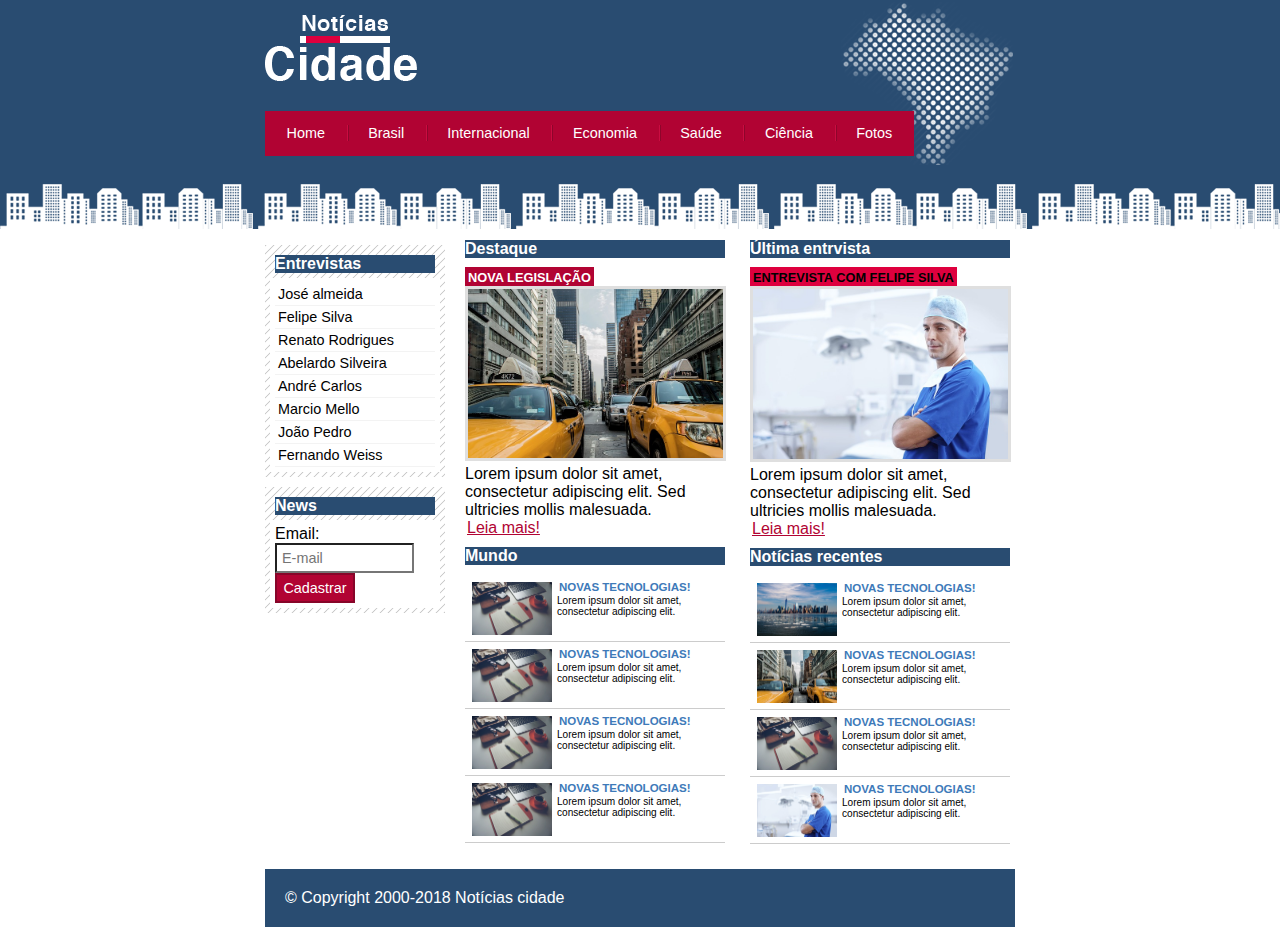
<file: Noticias-cidade/index.html>
<!DOCTYPE html>
<html lang="pt-BR">

<head>
    <meta charset="UTF-8">
    <meta http-equiv="X-UA-Compatible" content="IE=edge">
    <meta name="viewport" content="width=device-width, initial-scale=1.0">
    <link rel="stylesheet" type="text/css" href="css/style.css">
    <title>Noticias Cidade</title>

</head>

<body class="home">
    <!-- Início container -->
    <div id="container">
        <!-- Início topo -->
        <div id="topo">

            <h1 class="logo"> Notícias cidade </h1>
            <ul id="navegacao">
                <li class="primeiro"><a href="index.html"> Home </a> </li>
                <li><a href="brasil.html"> Brasil </a> </li>
                <li><a href="internacional.html"> Internacional </a> </li>
                <li><a href="economia.html"> Economia </a> </li>
                <li><a href="saude.html"> Saúde </a> </li>
                <li><a href="ciencia.html"> Ciência </a> </li>
                <li><a href="fotos.html"> Fotos </a> </li>
            </ul>
        </div> <!-- Fim /topo -->

        <!-- Início conteudo -->
        <div id="conteudo">

            <div id="primario">

                <div class="caixa destaque">
                    <h2>Destaque</h2>
                    <div class="caixa-conteudo">

                        <h3>Nova legislação</h3>
                        <img class="imagem-principal" src="imagens/taxi.jpg" width="100%">
                        <p>
                            Lorem ipsum dolor sit amet,
                            consectetur adipiscing elit. Sed ultricies mollis malesuada.
                        </p>
                        <a href="nova-legislacao.html">Leia mais!</a>
                    </div>
                </div>

                <!-- Início Mundo -->
                <div class="caixa">
                    <h2>Mundo</h2>
                    <div class="caixa-conteudo">
                        <ul id="lista-noticias">
                            <li>
                                <a href="">
                                    <img src="imagens/tecnologia.jpg" width="80">
                                    <h3>Novas tecnologias!</h3>
                                    <p>
                                        Lorem ipsum dolor sit amet,
                                        consectetur adipiscing elit.
                                    </p>
                                </a>
                            </li>
                            <li>
                                <a href="">
                                    <img src="imagens/tecnologia.jpg" width="80">
                                    <h3>Novas tecnologias!</h3>
                                    <p>
                                        Lorem ipsum dolor sit amet,
                                        consectetur adipiscing elit.
                                    </p>
                                </a>
                            </li>
                            <li>
                                <a href="">
                                    <img src="imagens/tecnologia.jpg" width="80">
                                    <h3>Novas tecnologias!</h3>
                                    <p>
                                        Lorem ipsum dolor sit amet,
                                        consectetur adipiscing elit.
                                    </p>
                                </a>
                            </li>
                            <li>
                                <a href="">
                                    <img src="imagens/tecnologia.jpg" width="80">
                                    <h3>Novas tecnologias!</h3>
                                    <p>
                                        Lorem ipsum dolor sit amet,
                                        consectetur adipiscing elit.
                                    </p>
                                </a>
                            </li>
                        </ul>
                    </div>
                </div>
                <!-- Fim mundo -->

            </div>



            <div id="secundario">
                <div class="caixa entrevista">
                    <h2>Última entrvista</h2>
                    <div class="caixa-conteudo">
                        <h3>Entrevista com felipe silva</h3>
                        <img class="imagem-principal" src="imagens/doutor.jpg" width="100%">
                        <p>
                            Lorem ipsum dolor sit amet,
                            consectetur adipiscing elit. Sed ultricies mollis malesuada.
                        </p>
                        <a href="">Leia mais!</a>
                    </div>
                </div>

                <!-- Início Noticias recentes -->
                <div class="caixa">
                    <h2>Notícias recentes</h2>
                    <div class="caixa-conteudo">
                        <ul id="lista-noticias">
                            <li>
                                <a href="">
                                    <img src="imagens/cidade.jpg" width="80">
                                    <h3>Novas tecnologias!</h3>
                                    <p>
                                        Lorem ipsum dolor sit amet,
                                        consectetur adipiscing elit.
                                    </p>
                                </a>
                            </li>
                            <li>
                                <a href="">
                                    <img src="imagens/taxi.jpg" width="80">
                                    <h3>Novas tecnologias!</h3>
                                    <p>
                                        Lorem ipsum dolor sit amet,
                                        consectetur adipiscing elit.
                                    </p>
                                </a>
                            </li>
                            <li>
                                <a href="">
                                    <img src="imagens/tecnologia.jpg" width="80">
                                    <h3>Novas tecnologias!</h3>
                                    <p>
                                        Lorem ipsum dolor sit amet,
                                        consectetur adipiscing elit.
                                    </p>
                                </a>
                            </li>
                            <li>
                                <a href="">
                                    <img src="imagens/doutor.jpg" width="80">
                                    <h3>Novas tecnologias!</h3>
                                    <p>
                                        Lorem ipsum dolor sit amet,
                                        consectetur adipiscing elit.
                                    </p>
                                </a>
                            </li>
                        </ul>
                    </div>
                </div>
                <!-- Fim Noticias recentes -->
            </div>



            <!-- Início lateral -->
            <div id="lateral">
                <div id="caixa">
                    <h2>Entrevistas</h2>
                    <div class="caixa-conteudo">
                        <ul>
                            <li><a href="">José almeida</a></li>
                            <li><a href="">Felipe Silva</a></li>
                            <li><a href="">Renato Rodrigues</a></li>
                            <li><a href="">Abelardo Silveira</a></li>
                            <li><a href="">André Carlos</a></li>
                            <li><a href="">Marcio Mello</a></li>
                            <li><a href="">João Pedro</a></li>
                            <li><a href="">Fernando Weiss</a></li>

                        </ul>
                    </div>
                </div>

                <div id="caixa">
                    <h2>News</h2>
                    <div class="caixa-conteudo">
                        <form>
                            <div>
                                <label for="email">Email:</label>
                                <input type="text" name="email" id="email" placeholder="E-mail">
                            </div>
                            <div>
                                <input class="submit" type="submit" value="Cadastrar">
                            </div>
                        </form>
                    </div>
                </div>



            </div> <!-- fim /lateral -->

        </div><!-- fim /conteudo -->

        <div id="container-rodape" style="clear: both;">
            <div id="rodape">
                &copy; Copyright 2000-2018 Notícias cidade
            </div>
        </div>

    </div>
    <!-- Fim /container -->


</body>

</html>
</file>
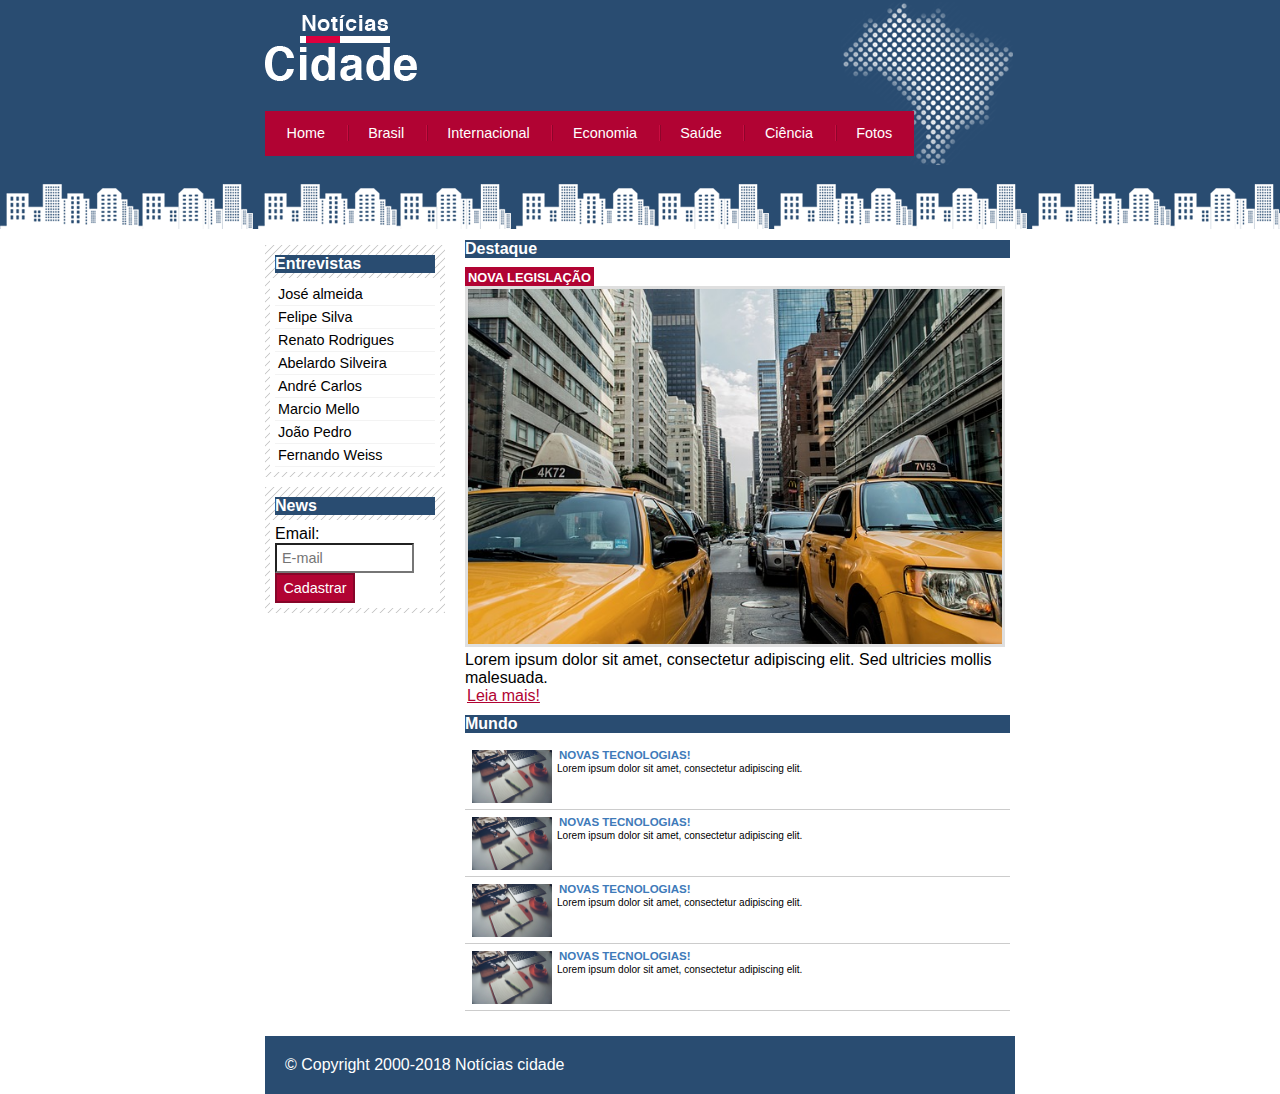
<file: Noticias-cidade/brasil.html>
<!DOCTYPE html>
<html lang="pt-BR">

<head>
    <meta charset="UTF-8">
    <meta http-equiv="X-UA-Compatible" content="IE=edge">
    <meta name="viewport" content="width=device-width, initial-scale=1.0">
    <link rel="stylesheet" type="text/css" href="css/style.css">
    <title>Noticias Cidade</title>

</head>

<body id="duas-colunas" class="brasil">
    <!-- Início container -->
    <div id="container">
        <!-- Início topo -->
        <div id="topo">

            <h1 class="logo"> Notícias cidade </h1>
            <ul id="navegacao">
                <li class="primeiro"><a href="index.html"> Home </a> </li>
                <li><a href="brasil.html"> Brasil </a> </li>
                <li><a href="internacional.html"> Internacional </a> </li>
                <li><a href="economia.html"> Economia </a> </li>
                <li><a href="saude.html"> Saúde </a> </li>
                <li><a href="ciencia.html"> Ciência </a> </li>
                <li><a href="fotos.html"> Fotos </a> </li>
            </ul>
        </div> <!-- Fim /topo -->

        <!-- Início conteudo -->
        <div id="conteudo">

            <div id="primario">

                <div class="caixa destaque">
                    <h2>Destaque</h2>
                    <div class="caixa-conteudo">
                        <h3>Nova legislação</h3>
                        <img class="imagem-principal" src="imagens/taxi.jpg" width="100%">
                        <p>
                            Lorem ipsum dolor sit amet,
                            consectetur adipiscing elit. Sed ultricies mollis malesuada.
                        </p>
                        <a href="">Leia mais!</a>
                    </div>
                </div>

                <!-- Início Mundo -->
                <div class="caixa">
                    <h2>Mundo</h2>
                    <div class="caixa-conteudo">
                        <ul id="lista-noticias">
                            <li>
                                <a href="">
                                    <img src="imagens/tecnologia.jpg" width="80">
                                    <h3>Novas tecnologias!</h3>
                                    <p>
                                        Lorem ipsum dolor sit amet,
                                        consectetur adipiscing elit.
                                    </p>
                                </a>
                            </li>
                            <li>
                                <a href="">
                                    <img src="imagens/tecnologia.jpg" width="80">
                                    <h3>Novas tecnologias!</h3>
                                    <p>
                                        Lorem ipsum dolor sit amet,
                                        consectetur adipiscing elit.
                                    </p>
                                </a>
                            </li>
                            <li>
                                <a href="">
                                    <img src="imagens/tecnologia.jpg" width="80">
                                    <h3>Novas tecnologias!</h3>
                                    <p>
                                        Lorem ipsum dolor sit amet,
                                        consectetur adipiscing elit.
                                    </p>
                                </a>
                            </li>
                            <li>
                                <a href="">
                                    <img src="imagens/tecnologia.jpg" width="80">
                                    <h3>Novas tecnologias!</h3>
                                    <p>
                                        Lorem ipsum dolor sit amet,
                                        consectetur adipiscing elit.
                                    </p>
                                </a>
                            </li>
                        </ul>
                    </div>
                </div>
                <!-- Fim mundo -->

            </div>







            <!-- Início lateral -->
            <div id="lateral">
                <div id="caixa">
                    <h2>Entrevistas</h2>
                    <div class="caixa-conteudo">
                        <ul>
                            <li><a href="">José almeida</a></li>
                            <li><a href="">Felipe Silva</a></li>
                            <li><a href="">Renato Rodrigues</a></li>
                            <li><a href="">Abelardo Silveira</a></li>
                            <li><a href="">André Carlos</a></li>
                            <li><a href="">Marcio Mello</a></li>
                            <li><a href="">João Pedro</a></li>
                            <li><a href="">Fernando Weiss</a></li>

                        </ul>
                    </div>
                </div>

                <div id="caixa">
                    <h2>News</h2>
                    <div class="caixa-conteudo">
                        <form>
                            <div>
                                <label for="email">Email:</label>
                                <input type="text" name="email" id="email" placeholder="E-mail">
                            </div>
                            <div>
                                <input class="submit" type="submit" value="Cadastrar">
                            </div>
                        </form>
                    </div>
                </div>



            </div> <!-- fim /lateral -->

        </div><!-- fim /conteudo -->

        <div id="container-rodape" style="clear: both;">
            <div id="rodape">
                &copy; Copyright 2000-2018 Notícias cidade
            </div>
        </div>

    </div>
    <!-- Fim /container -->


</body>

</html>
</file>
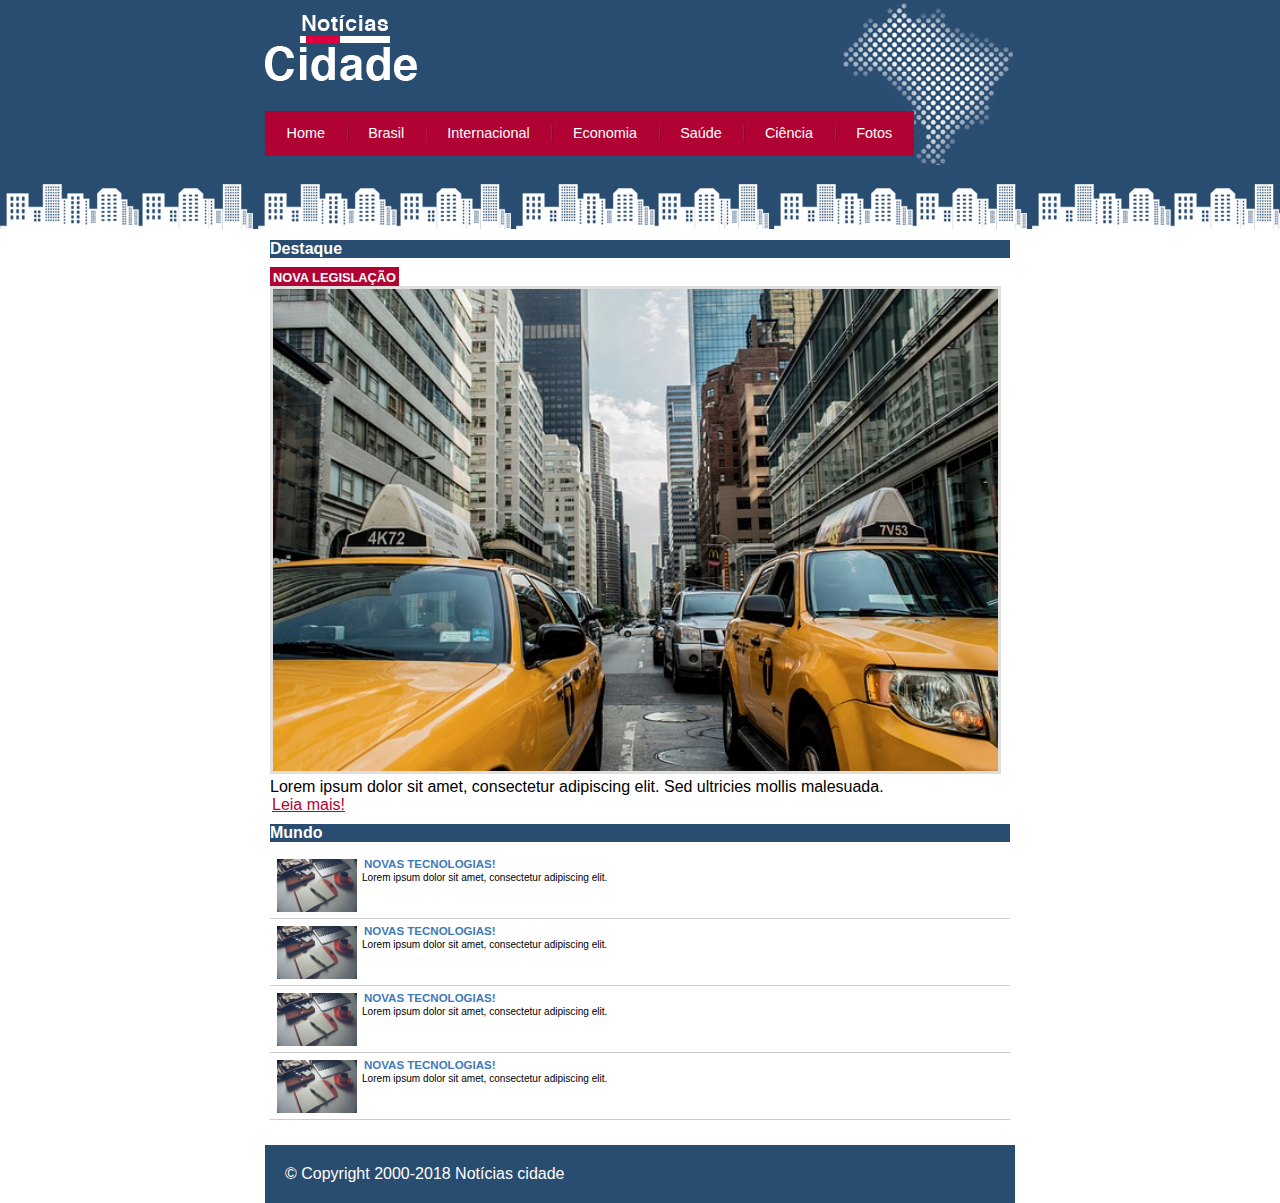
<file: Noticias-cidade/fotos.html>
<!DOCTYPE html>
<html lang="pt-BR">

<head>
    <meta charset="UTF-8">
    <meta http-equiv="X-UA-Compatible" content="IE=edge">
    <meta name="viewport" content="width=device-width, initial-scale=1.0">
    <link rel="stylesheet" type="text/css" href="css/style.css">
    <title>Noticias Cidade</title>

</head>

<body id="uma-coluna" class="fotos">
    <!-- Início container -->
    <div id="container">
        <!-- Início topo -->
        <div id="topo">

            <h1 class="logo"> Notícias cidade </h1>
            <ul id="navegacao">
                <li class="primeiro"><a href="index.html"> Home </a> </li>
                <li><a href="brasil.html"> Brasil </a> </li>
                <li><a href="internacional.html"> Internacional </a> </li>
                <li><a href="economia.html"> Economia </a> </li>
                <li><a href="saude.html"> Saúde </a> </li>
                <li><a href="ciencia.html"> Ciência </a> </li>
                <li><a href="fotos.html"> Fotos </a> </li>
            </ul>
        </div> <!-- Fim /topo -->

        <!-- Início conteudo -->
        <div id="conteudo">

            <div id="primario">

                <div class="caixa destaque">
                    <h2>Destaque</h2>
                    <div class="caixa-conteudo">
                        <h3>Nova legislação</h3>
                        <img class="imagem-principal" src="imagens/taxi.jpg" width="100%">
                        <p>
                            Lorem ipsum dolor sit amet,
                            consectetur adipiscing elit. Sed ultricies mollis malesuada.
                        </p>
                        <a href="">Leia mais!</a>
                    </div>
                </div>

                <!-- Início Mundo -->
                <div class="caixa">
                    <h2>Mundo</h2>
                    <div class="caixa-conteudo">
                        <ul id="lista-noticias">
                            <li>
                                <a href="">
                                    <img src="imagens/tecnologia.jpg" width="80">
                                    <h3>Novas tecnologias!</h3>
                                    <p>
                                        Lorem ipsum dolor sit amet,
                                        consectetur adipiscing elit.
                                    </p>
                                </a>
                            </li>
                            <li>
                                <a href="">
                                    <img src="imagens/tecnologia.jpg" width="80">
                                    <h3>Novas tecnologias!</h3>
                                    <p>
                                        Lorem ipsum dolor sit amet,
                                        consectetur adipiscing elit.
                                    </p>
                                </a>
                            </li>
                            <li>
                                <a href="">
                                    <img src="imagens/tecnologia.jpg" width="80">
                                    <h3>Novas tecnologias!</h3>
                                    <p>
                                        Lorem ipsum dolor sit amet,
                                        consectetur adipiscing elit.
                                    </p>
                                </a>
                            </li>
                            <li>
                                <a href="">
                                    <img src="imagens/tecnologia.jpg" width="80">
                                    <h3>Novas tecnologias!</h3>
                                    <p>
                                        Lorem ipsum dolor sit amet,
                                        consectetur adipiscing elit.
                                    </p>
                                </a>
                            </li>
                        </ul>
                    </div>
                </div>
                <!-- Fim mundo -->

            </div>


        </div><!-- fim /conteudo -->

        <div id="container-rodape" style="clear: both;">
            <div id="rodape">
                &copy; Copyright 2000-2018 Notícias cidade
            </div>
        </div>

    </div>
    <!-- Fim /container -->


</body>

</html>
</file>
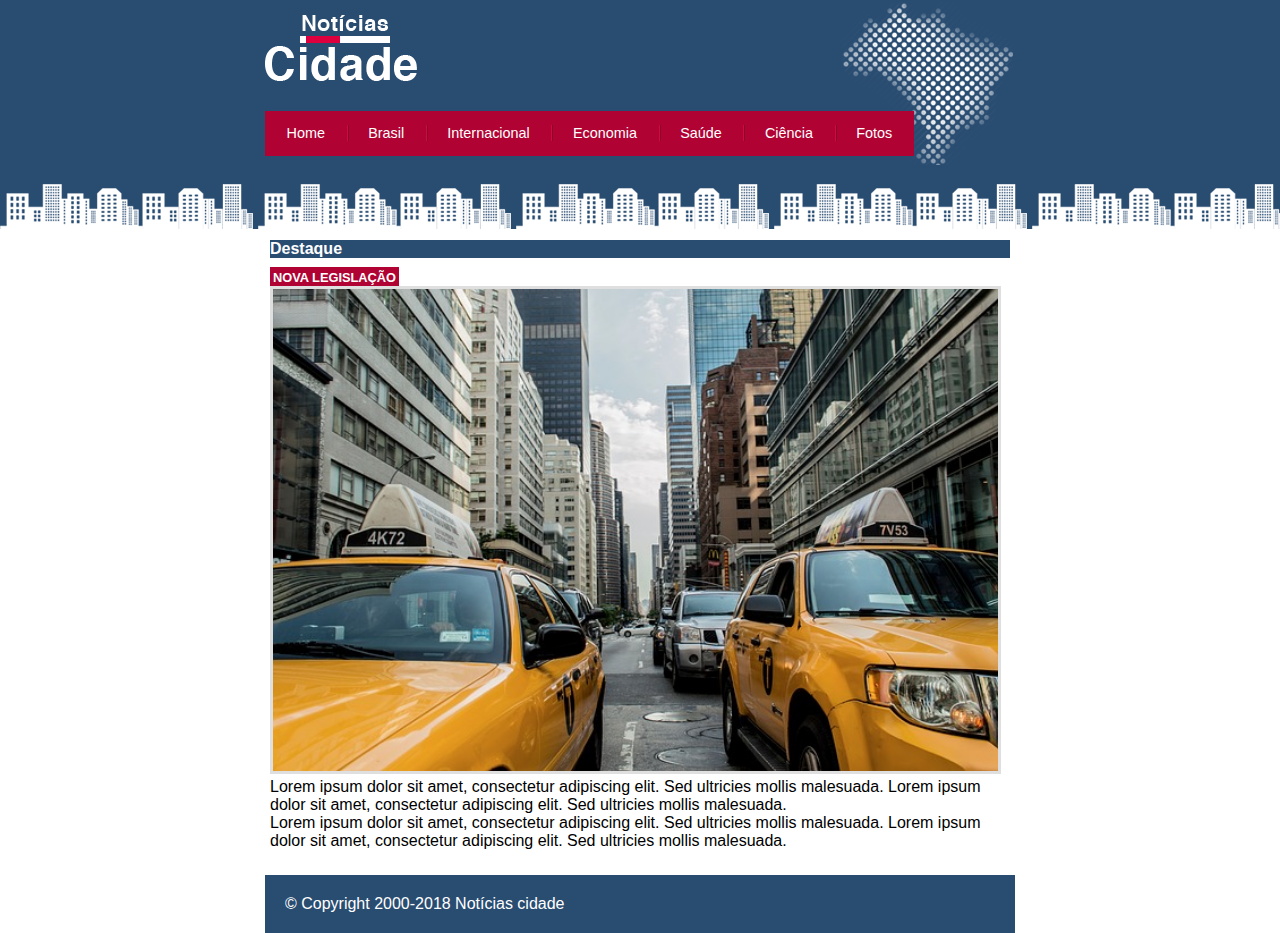
<file: Noticias-cidade/nova-legislacao.html>
<!DOCTYPE html>
<html lang="pt-BR">

<head>
    <meta charset="UTF-8">
    <meta http-equiv="X-UA-Compatible" content="IE=edge">
    <meta name="viewport" content="width=device-width, initial-scale=1.0">
    <link rel="stylesheet" type="text/css" href="css/style.css">
    <title>Noticias Cidade</title>

</head>

<body id="uma-coluna" class="home">
    <!-- Início container -->
    <div id="container">
        <!-- Início topo -->
        <div id="topo">

            <h1 class="logo"> Notícias cidade </h1>
            <ul id="navegacao">
                <li class="primeiro"><a href="index.html"> Home </a> </li>
                <li><a href="brasil.html"> Brasil </a> </li>
                <li><a href="internacional.html"> Internacional </a> </li>
                <li><a href="economia.html"> Economia </a> </li>
                <li><a href="saude.html"> Saúde </a> </li>
                <li><a href="ciencia.html"> Ciência </a> </li>
                <li><a href="fotos.html"> Fotos </a> </li>
            </ul>
        </div> <!-- Fim /topo -->

        <!-- Início conteudo -->
        <div id="conteudo">

            <div id="primario">

                <div class="caixa destaque">
                    <h2>Destaque</h2>
                    <div class="caixa-conteudo">
                        <h3>Nova legislação</h3>
                        <img class="imagem-principal" src="imagens/taxi.jpg" width="100%">
                        <p>
                            Lorem ipsum dolor sit amet,
                            consectetur adipiscing elit. Sed ultricies mollis malesuada.
                            Lorem ipsum dolor sit amet,
                            consectetur adipiscing elit. Sed ultricies mollis malesuada.
                        </p>
                        <p>
                            Lorem ipsum dolor sit amet,
                            consectetur adipiscing elit. Sed ultricies mollis malesuada.
                            Lorem ipsum dolor sit amet,
                            consectetur adipiscing elit. Sed ultricies mollis malesuada.
                        </p>


                    </div>
                </div>



            </div>


        </div><!-- fim /conteudo -->

        <div id="container-rodape" style="clear: both;">
            <div id="rodape">
                &copy; Copyright 2000-2018 Notícias cidade
            </div>
        </div>

    </div>
    <!-- Fim /container -->


</body>

</html>
</file>
<file: Noticias-cidade/css/style.css>
/* Estrutura do site
*/

* {
    margin: 0;
    padding: 0;
}

body {
    font-family: "Trebuchet MS", Helvetica, sans-serif;
    background: #fff url(../imagens/fundo.png) repeat-x;
}

#container {
    width: 750px;
    margin: 0 auto;
    
}

#topo {
    height: 150px;
    background: url(../imagens/detalhe-topo.png) no-repeat right top;    
    padding-top: 15px;

}



.logo {
    width: 152px;
    height: 66px;
    background: url(../imagens/logo.png) no-repeat center;
    text-indent: -3000px;
}

/* Barra de navegação
*/

a:link, a:visited {
    color: #b10333;
    padding: 2px;
}

a:hover {
    color: #e50040;
}

ul {
    margin: 0;
    padding: 0;
    list-style: none;
}



/* Estrutura do site
*/

ul {
    margin: 0;
    padding: 0;
    list-style: none;
}

#topo ul {
    margin-top: 30px;
    background: #b10333;
    float: left;

}

#topo ul li {
    float: left;
}

#topo ul a {
    font-size: 0.9em;
    display: block;
    padding: 0.5em 1.5em;
    line-height: 2.1em;
    text-decoration: none;
    color: #fff;
    background: url(../imagens/divisor.png) no-repeat left center; 
}

#topo ul .primeiro a {
    background: none;
}

#topo ul a:hover {
    color: #69001d
}

body.home #navegacao a#home,
body.brasil #navegacao a#brasil,
body.internacional #navegacao a#internacional,
body.fotos #navegacao a#fotos
{
    color: #fff;
    background: #de003e;
    cursor: text;
}

#conteudo {
    background: #f5f5f5;
    margin-top: 70px;
}

#lateral {
    width: 180px;
    float: left;
    margin: 0 0 20px -750px;
}

#primario {
    width: 270px;
    float: left;
    margin: 0 0 20px 195px;
}


#duas-colunas #primario {
    width: 555px;

}

#uma-coluna #primario {
    width: 750px;
    margin: 0 0 20px 0px;
}

#secundario {
    width: 270px;
    float: left;
    margin: 0 0 20px 15px;
}


#secundario {
    width: 270px;
    float: left;
    margin: 0 0 20px 15px;
}




#caixa {
    margin: 10px 0;
    padding: 5px;
    background: #f3f3f3 url(../imagens/fundo-caixa.png);
}

h2 {
    color: #fff;
    background: #294c71;
    font-size: 1em;
    margin: 5px;
    
}

.caixa-conteudo {
    background: #fff;
    padding: 5px;
    margin-top: 5px;
}


/* Formatar menus laterais */

#lateral ul a {
    font-size: 0.9em;
    padding: 3px;
    display: block;
    color: #000;
    text-decoration: none;
    border-bottom: 1px solid #f3f3f3;
}

#lateral ul a:hover{
    background: #f9f9f9 url(../imagens/marcador.png) no-repeat left center;
    color: #a1a1a1;
    padding-left: 20px;
}

/* Formatando formulários */

label {
    display: block;
    cursor: pointer;
}

input{
    font-size: 0.9em;
    width: 125px;
    background-color: #fff;
    padding: 5px;
}

input.submit {
    width: 80px;
    color: #fff;
    background-color: #b10333;
    border: 2px solid #870529;

}

/* Formatando imagens */

img.imagem-principal {
    width: 98%;
    border: 3px solid #dfdfdf;
}

/* Formatando cabeçalhos */

h3 {
    text-transform: uppercase;
    display: inline;
    font-size: 0.8em;
    padding: 3px;
}

.destaque h3 {
    background: #b10333;
    color: #fff;
}

.entrevista h3 {
    background: #de003e;
}
/* Formatando lista de notícias */

#lista-noticias li {
    padding: 2px;
    border-bottom: 1px solid #ccc;
    height: 62px;
}

#lista-noticias a img {
    float: left;
    margin: 5px;
}

#lista-noticias li a h3 {
    font-size: 0.8em;
    padding: 0;
    color: #3e7ab9;

}

#lista-noticias li:hover {
    background: #eee;
    cursor: pointer;
}


#lista-noticias li a {
    text-decoration: none;
    font-size: 0.9em;
}

#lista-noticias li a p {
    text-decoration: none;
    font-size: 0.7em;
    color: #000;
}

/*Rodape*/
#container-rodape {
    background: #294c71;
    padding: 20px;
}

#rodape {
    width: 750px;
    margin: 0 auto;
    color: #fff;
    
}
</file>
